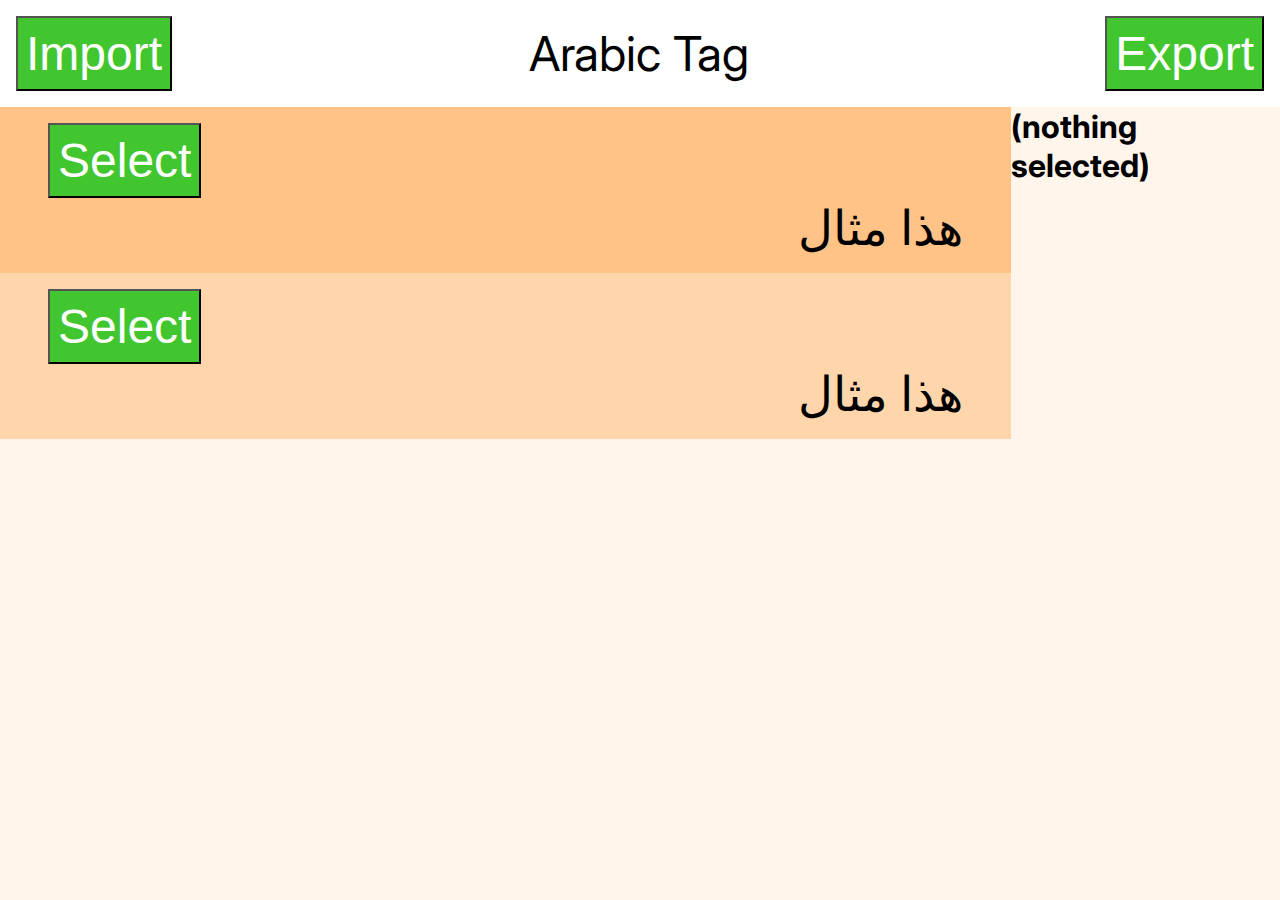
<file: index.html>
<!DOCTYPE html>
<html>
<head>
    <meta charset="utf-8">
    <meta name="viewport" content="width=device-width, initial-scale=1">
    <title>Arabic tagging</title>
    <link rel="preconnect" href="https://fonts.googleapis.com">
    <link rel="preconnect" href="https://fonts.gstatic.com" crossorigin>
    <link rel="stylesheet" type="text/css" href="assets/style.css">
    <link rel="stylesheet" href="https://fonts.googleapis.com/css2?family=Amiri&family=Inter:wght@600&display=swap" />
    <link rel="stylesheet" href="https://fonts.googleapis.com/css2?family=Material+Symbols+Outlined:opsz,wght,FILL,GRAD@20..48,100..700,0..1,-50..200" />
</head>
<body>
    <header>
        <button>Import</button>
        <p>Arabic Tag</p>
        <button>Export</button>
    </header>
    <div class="main">
        <div class="sentences">
            <div class="sentence-outer">
                <button>Select</button>
                <p>هذا مثال</p>
            </div>
            <div class="sentence-outer">
                <button>Select</button>
                <p>هذا مثال</p>
            </div>
        </div>
        <div class="inspector">
            <h1>(nothing selected)</h1>
        </div>
    </div>
</body>
</html>
</file>
<file: assets/style.css>
:root {
    --background: #fff5eb;
    --background-even: #ffd6ac;
    --background-odd: #ffc387;

    --button-primary: #fefefe;
    --button-primary-fill: #42C62F;
    --button-primary-stroke: #42C62F;
    --button-primary-shadow: #257519;
}

* {
    margin: 0;
    padding: 0;
    box-sizing: border-box;
}

body {
    background-color: var(--background);
    font-family: Inter;
    height: 100vh;
    display: flex;
    flex-flow: column;
}

header {
    background-color: white;
    display: flex;
    justify-content: space-between;
    align-items: center;
    padding: 1rem;
    font-size: 3rem;
}

button {
    background-color: var(--button-primary-fill);
    color: var(--button-primary);
    padding: .5rem;
    font-size: inherit;
    cursor: pointer;
}

input {
    font-size: inherit;
    direction: rtl;
}

.main {
    display: flex;
    flex: 1 1 auto;
}

.sentences {
    width: 80%;
}

.center {
    display: flex;
    justify-content: center;
}

.space-between {
    display: flex;
    justify-content: space-between;
}

.sentence-outer {
    padding-block: 1rem;
    padding-inline: 3rem;
    font-size: 3rem;
}

.sentence-outer p {
    direction: rtl;
    user-select: none;
}

.sentence-outer p span {
    cursor: pointer;
    transition: background-color .1s;
}

.sentence-outer p span:hover {
    background-color: #cf8c498a;
}

.sentence-outer:nth-child(even) {
    background-color: var(--background-even);
}

.sentence-outer:nth-child(odd) {
    background-color: var(--background-odd);
}

#inspector {
    display: flex;
    flex-direction: column;
    align-items: center;
    gap: 1rem;
    position: sticky;
    background-color: #eee;
    width: 20%;
}

#inspector h1 {
    margin-top: 1rem;
}
</file>
